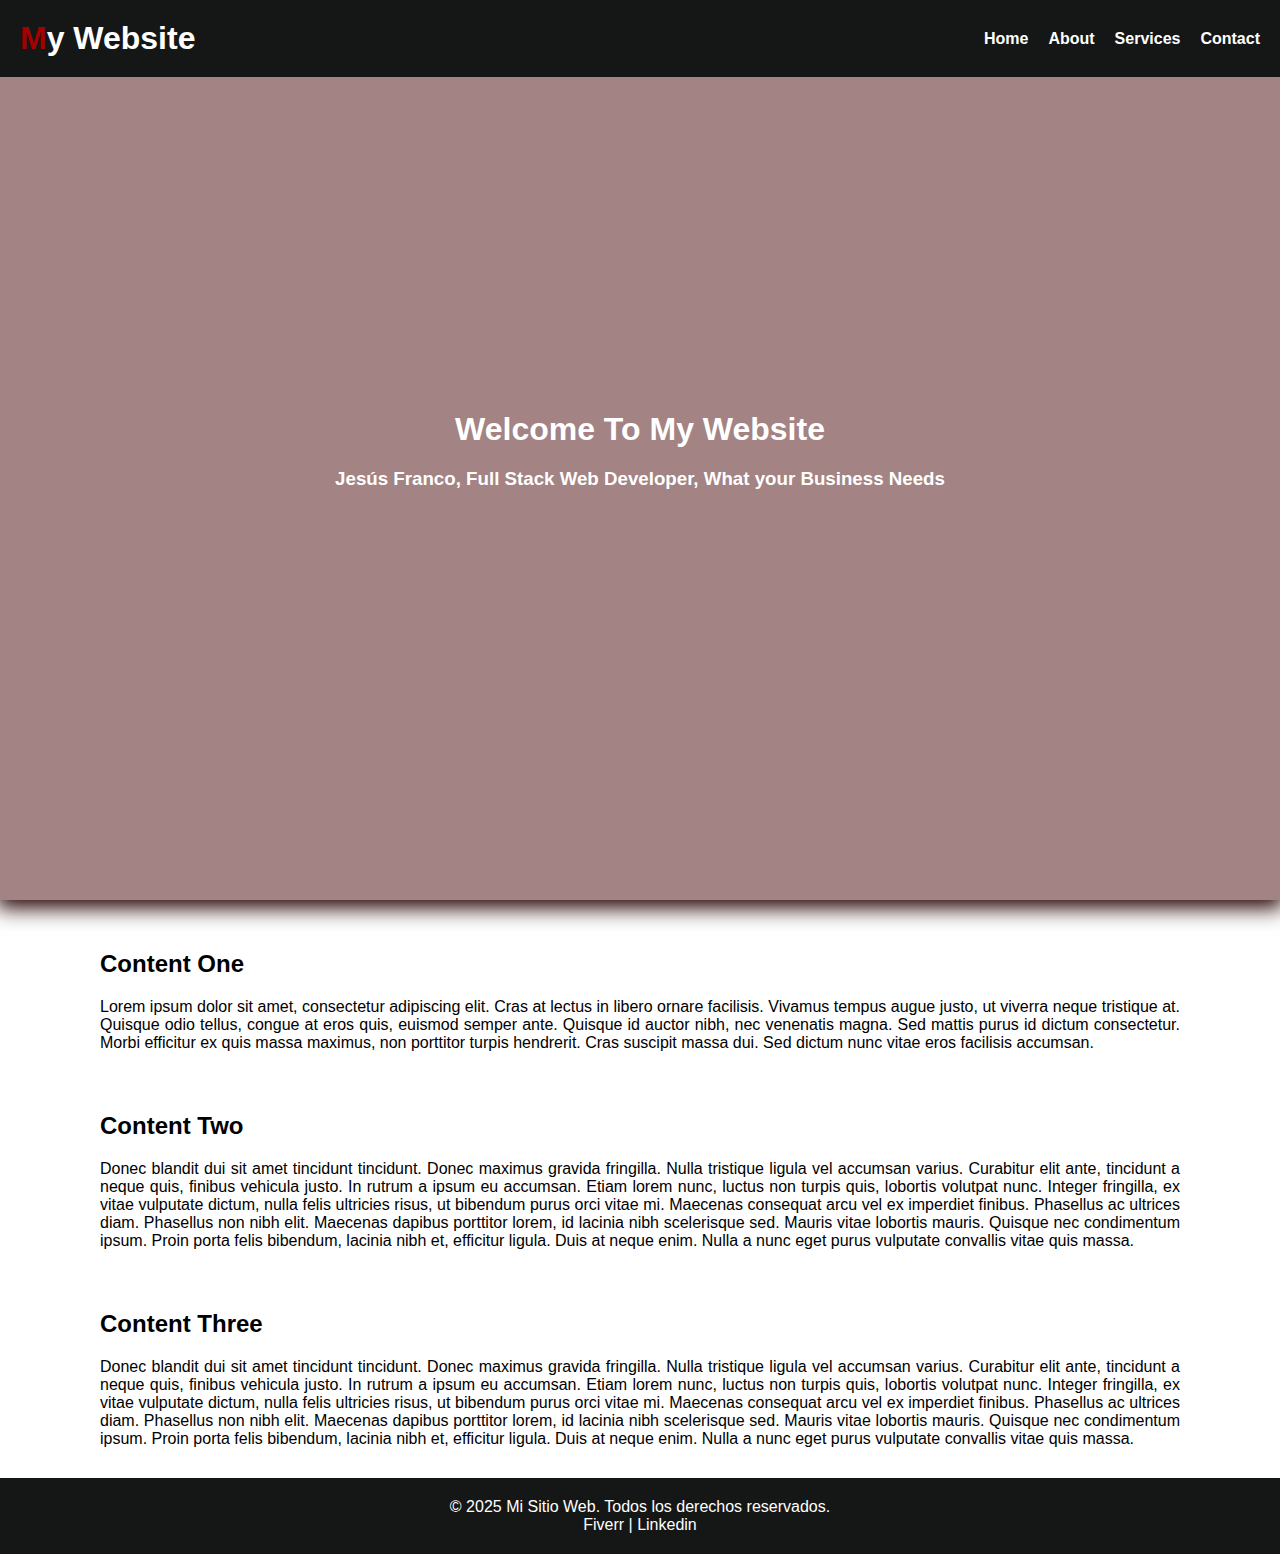
<file: index.html>
<!DOCTYPE html>
<html lang="es">
<head>
    <meta charset="UTF-8">
    <meta name="viewport" content="width=device-width, initial-scale=1.0">
    <link rel="stylesheet" href="./styles.css">
    <title>Sitio Web de Jesús Franco - Full Stack Developer</title>
    <link rel="apple-touch-icon" sizes="180x180" href="./favicon/apple-touch-icon.png">
    <link rel="icon" type="image/png" sizes="32x32" href="./favicon/favicon-32x32.png">
    <link rel="icon" type="image/png" sizes="16x16" href="./favicon/favicon-32x32.png">
    <link rel="manifest" href="/site.webmanifest">
</head>
<body>
    <header>
            <div><a href="#"><h1 id="Myweb">My Website</h1></a></div>
            <nav>
                <ul class="ops">
                    <li><a class="enlace" href="./index.html">Home</a></li>
                    <li><a class="enlace" href="./pages/about.html">About</a></li>
                    <li><a class="enlace" href="./pages/services.html">Services</a></li>
                    <li><a class="enlace" href="./pages/contact.html">Contact</a></li>
                </ul>

                <div class="menu-icon" id="menu-icon">
                    <div class="line"></div>
                    <div class="line"></div>
                    <div class="line"></div>
                </div>
            </nav>
    </header>
    <main>
        <div class="welcome">
            <h1 class="animated-text">Welcome To My Website</h1>
            <h3>Jesús Franco, Full Stack Web Developer, What your Business Needs </h3>
        </div>
        <section>
            <article class="contenido">
                <h2>Content One</h2>
                <p>Lorem ipsum dolor sit amet, consectetur adipiscing elit. Cras at lectus in libero ornare facilisis. Vivamus tempus augue justo, ut viverra neque tristique at. Quisque odio tellus, congue at eros quis, euismod semper ante. Quisque id auctor nibh, nec venenatis magna. Sed mattis purus id dictum consectetur. Morbi efficitur ex quis massa maximus, non porttitor turpis hendrerit. Cras suscipit massa dui. Sed dictum nunc vitae eros facilisis accumsan.</p>
            </article>
            <article class="contenido">
                <h2>Content Two</h2>
                <p>Donec blandit dui sit amet tincidunt tincidunt. Donec maximus gravida fringilla. Nulla tristique ligula vel accumsan varius. Curabitur elit ante, tincidunt a neque quis, finibus vehicula justo. In rutrum a ipsum eu accumsan. Etiam lorem nunc, luctus non turpis quis, lobortis volutpat nunc. Integer fringilla, ex vitae vulputate dictum, nulla felis ultricies risus, ut bibendum purus orci vitae mi. Maecenas consequat arcu vel ex imperdiet finibus. Phasellus ac ultrices diam. Phasellus non nibh elit. Maecenas dapibus porttitor lorem, id lacinia nibh scelerisque sed. Mauris vitae lobortis mauris. Quisque nec condimentum ipsum. Proin porta felis bibendum, lacinia nibh et, efficitur ligula. Duis at neque enim. Nulla a nunc eget purus vulputate convallis vitae quis massa.</p>
            </article>
            <article class="contenido">
                <h2>Content Three</h2>
                <p>Donec blandit dui sit amet tincidunt tincidunt. Donec maximus gravida fringilla. Nulla tristique ligula vel accumsan varius. Curabitur elit ante, tincidunt a neque quis, finibus vehicula justo. In rutrum a ipsum eu accumsan. Etiam lorem nunc, luctus non turpis quis, lobortis volutpat nunc. Integer fringilla, ex vitae vulputate dictum, nulla felis ultricies risus, ut bibendum purus orci vitae mi. Maecenas consequat arcu vel ex imperdiet finibus. Phasellus ac ultrices diam. Phasellus non nibh elit. Maecenas dapibus porttitor lorem, id lacinia nibh scelerisque sed. Mauris vitae lobortis mauris. Quisque nec condimentum ipsum. Proin porta felis bibendum, lacinia nibh et, efficitur ligula. Duis at neque enim. Nulla a nunc eget purus vulputate convallis vitae quis massa.</p>
            </article>
        </section>
    </main>

    <footer>
        <div class="footer-content">
            <p>&copy; 2025 Mi Sitio Web. Todos los derechos reservados.</p>
            <div class="social-links">
                <a href="#">Fiverr</a> | 
                <a href="#">Linkedin</a>
            </div>
        </div>
    </footer>
</body>
<script src="./scripts.js"></script>
</html>
</file>
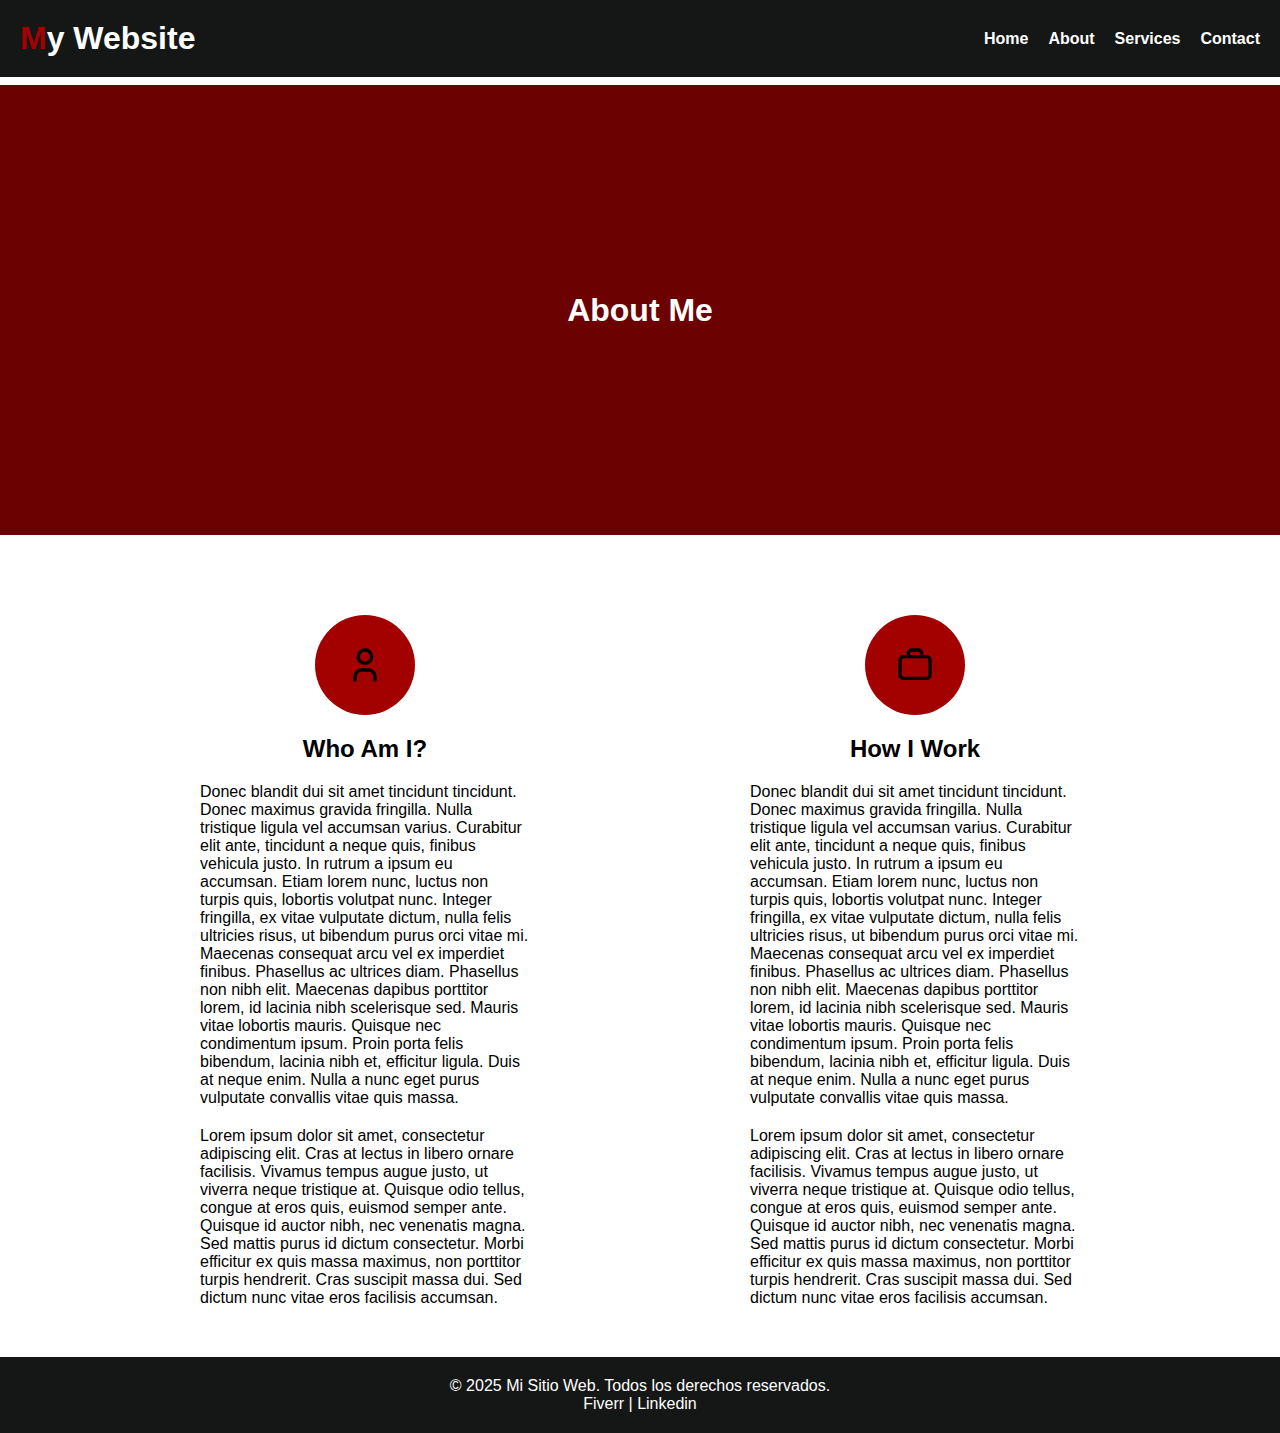
<file: pages/about.html>
<!DOCTYPE html>
<html lang="es">
<head>
    <meta charset="UTF-8">
    <meta name="viewport" content="width=device-width, initial-scale=1.0">
    <link rel="stylesheet" href="../styles.css">
    <title>About</title>
    <link rel="apple-touch-icon" sizes="180x180" href="../favicon/apple-touch-icon.png">
    <link rel="icon" type="image/png" sizes="32x32" href="../favicon/favicon-32x32.png">
    <link rel="icon" type="image/png" sizes="16x16" href="../favicon/favicon-32x32.png">
    <link rel="manifest" href="/site.webmanifest">
</head>
<body>
    <header>
            <div><a href=""><h1 id="Myweb">My Website</h1></a></div>
            <nav>
                <ul class="ops">
                    <li><a href="../index.html">Home</a></li>
                    <li><a href="./about.html">About</a></li>
                    <li><a href="./services.html">Services</a></li>
                    <li><a href="./contact.html">Contact</a></li>
                </ul>

                <div class="menu-icon" id="menu-icon">
                    <div class="line"></div>
                    <div class="line"></div>
                    <div class="line"></div>
                </div>
            </nav>
    </header>
    <main id="main">
        <div id="landing">
            <div class="about">
                <h1>About Me</h1>
            </div>
            
        </div>
        <section class="aboutSec">
            <div class="column1">
                <li class="icon"><svg xmlns="http://www.w3.org/2000/svg" viewBox="0 0 24 24" fill="none" stroke="currentColor" stroke-linecap="round" stroke-linejoin="round" width="40" height="40" stroke-width="2"> <path d="M8 7a4 4 0 1 0 8 0a4 4 0 0 0 -8 0"></path> <path d="M6 21v-2a4 4 0 0 1 4 -4h4a4 4 0 0 1 4 4v2"></path> </svg> </li>
                <h2>Who Am I?</h2>
                <p>Donec blandit dui sit amet tincidunt tincidunt. Donec maximus gravida fringilla. Nulla tristique ligula vel accumsan varius. Curabitur elit ante, tincidunt a neque quis, finibus vehicula justo. In rutrum a ipsum eu accumsan. Etiam lorem nunc, luctus non turpis quis, lobortis volutpat nunc. Integer fringilla, ex vitae vulputate dictum, nulla felis ultricies risus, ut bibendum purus orci vitae mi. Maecenas consequat arcu vel ex imperdiet finibus. Phasellus ac ultrices diam. Phasellus non nibh elit. Maecenas dapibus porttitor lorem, id lacinia nibh scelerisque sed. Mauris vitae lobortis mauris. Quisque nec condimentum ipsum. Proin porta felis bibendum, lacinia nibh et, efficitur ligula. Duis at neque enim. Nulla a nunc eget purus vulputate convallis vitae quis massa.</p>
                <p>Lorem ipsum dolor sit amet, consectetur adipiscing elit. Cras at lectus in libero ornare facilisis. Vivamus tempus augue justo, ut viverra neque tristique at. Quisque odio tellus, congue at eros quis, euismod semper ante. Quisque id auctor nibh, nec venenatis magna. Sed mattis purus id dictum consectetur. Morbi efficitur ex quis massa maximus, non porttitor turpis hendrerit. Cras suscipit massa dui. Sed dictum nunc vitae eros facilisis accumsan.</p>
            </div>

            <div class="column2">
                    <li class="icon"><svg xmlns="http://www.w3.org/2000/svg" viewBox="0 0 24 24" fill="none" stroke="currentColor" stroke-linecap="round" stroke-linejoin="round" width="40" height="40" stroke-width="2">
                        <path d="M3 9a2 2 0 0 1 2 -2h14a2 2 0 0 1 2 2v9a2 2 0 0 1 -2 2h-14a2 2 0 0 1 -2 -2v-9z"></path>
                        <path d="M8 7v-2a2 2 0 0 1 2 -2h4a2 2 0 0 1 2 2v2"></path></svg></li>
                <h2>How I Work</h2>
                <p>Donec blandit dui sit amet tincidunt tincidunt. Donec maximus gravida fringilla. Nulla tristique ligula vel accumsan varius. Curabitur elit ante, tincidunt a neque quis, finibus vehicula justo. In rutrum a ipsum eu accumsan. Etiam lorem nunc, luctus non turpis quis, lobortis volutpat nunc. Integer fringilla, ex vitae vulputate dictum, nulla felis ultricies risus, ut bibendum purus orci vitae mi. Maecenas consequat arcu vel ex imperdiet finibus. Phasellus ac ultrices diam. Phasellus non nibh elit. Maecenas dapibus porttitor lorem, id lacinia nibh scelerisque sed. Mauris vitae lobortis mauris. Quisque nec condimentum ipsum. Proin porta felis bibendum, lacinia nibh et, efficitur ligula. Duis at neque enim. Nulla a nunc eget purus vulputate convallis vitae quis massa.</p>
                <p>Lorem ipsum dolor sit amet, consectetur adipiscing elit. Cras at lectus in libero ornare facilisis. Vivamus tempus augue justo, ut viverra neque tristique at. Quisque odio tellus, congue at eros quis, euismod semper ante. Quisque id auctor nibh, nec venenatis magna. Sed mattis purus id dictum consectetur. Morbi efficitur ex quis massa maximus, non porttitor turpis hendrerit. Cras suscipit massa dui. Sed dictum nunc vitae eros facilisis accumsan.</p>
            </div>
        </section>
    </main>

    <footer>
        <div class="footer-content">
            <p>&copy; 2025 Mi Sitio Web. Todos los derechos reservados.</p>
            <div class="social-links">
                <a href="#">Fiverr</a> | 
                <a href="#">Linkedin</a>
            </div>
        </div>
    </footer>
</body>
<script src="../scripts.js"></script>
</html>
</file>
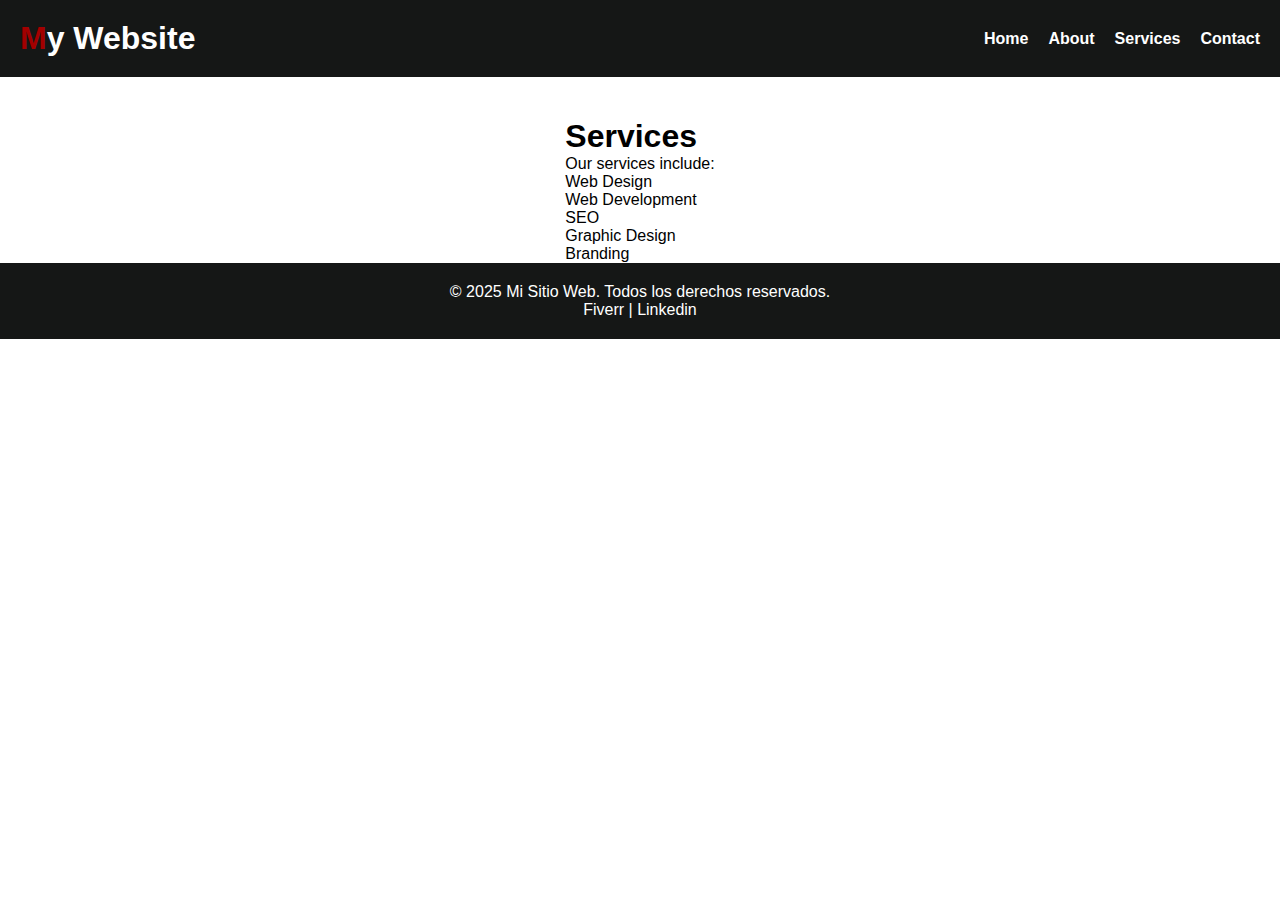
<file: pages/contact.html>
<!DOCTYPE html>
<html lang="es">
<>
    <meta charset="UTF-8">
    <meta name="viewport" content="width=device-width, initial-scale=1.0">
    <link rel="stylesheet" href="../styles.css"> 
    <title>Contact</title>  
    <link rel="apple-touch-icon" sizes="180x180" href="../favicon/apple-touch-icon.png">
    <link rel="icon" type="image/png" sizes="32x32" href="../favicon/favicon-32x32.png">
    <link rel="icon" type="image/png" sizes="16x16" href="../favicon/favicon-32x32.png">
    <link rel="manifest" href="/site.webmanifest">
</head>
<body>
    <header>
        <div><a href=""><h1 id="Myweb">My Website</h1></a></div>
        <nav>
            <ul>
                <li><a href="../index.html">Home</a></li>
                <li><a href="./about.html">About</a></li>
                <li><a href="./services.html">Services</a></li>
                <li><a href="./contact.html">Contact</a></li>
            </ul>
        </nav>
    </header>
    <main id="main">
        <div id="landing">
            <h1>Services</h1>
            <p>Our services include:</p>
            <ul>
                <li>Web Design</li>
                <li>Web Development</li>
                <li>SEO</li>
                <li>Graphic Design</li>
                <li>Branding</li>
            </ul>
        </div>
    </main>
    
    <footer>
        <div class="footer-content">
            <p>&copy; 2025 Mi Sitio Web. Todos los derechos reservados.</p>
            <div class="social-links">
                <a href="#">Fiverr</a> | 
                <a href="#">Linkedin</a>
            </div>
        </div>
    </footer>
</body>
<script src="../scripts.js"></script>
</html>
</file>
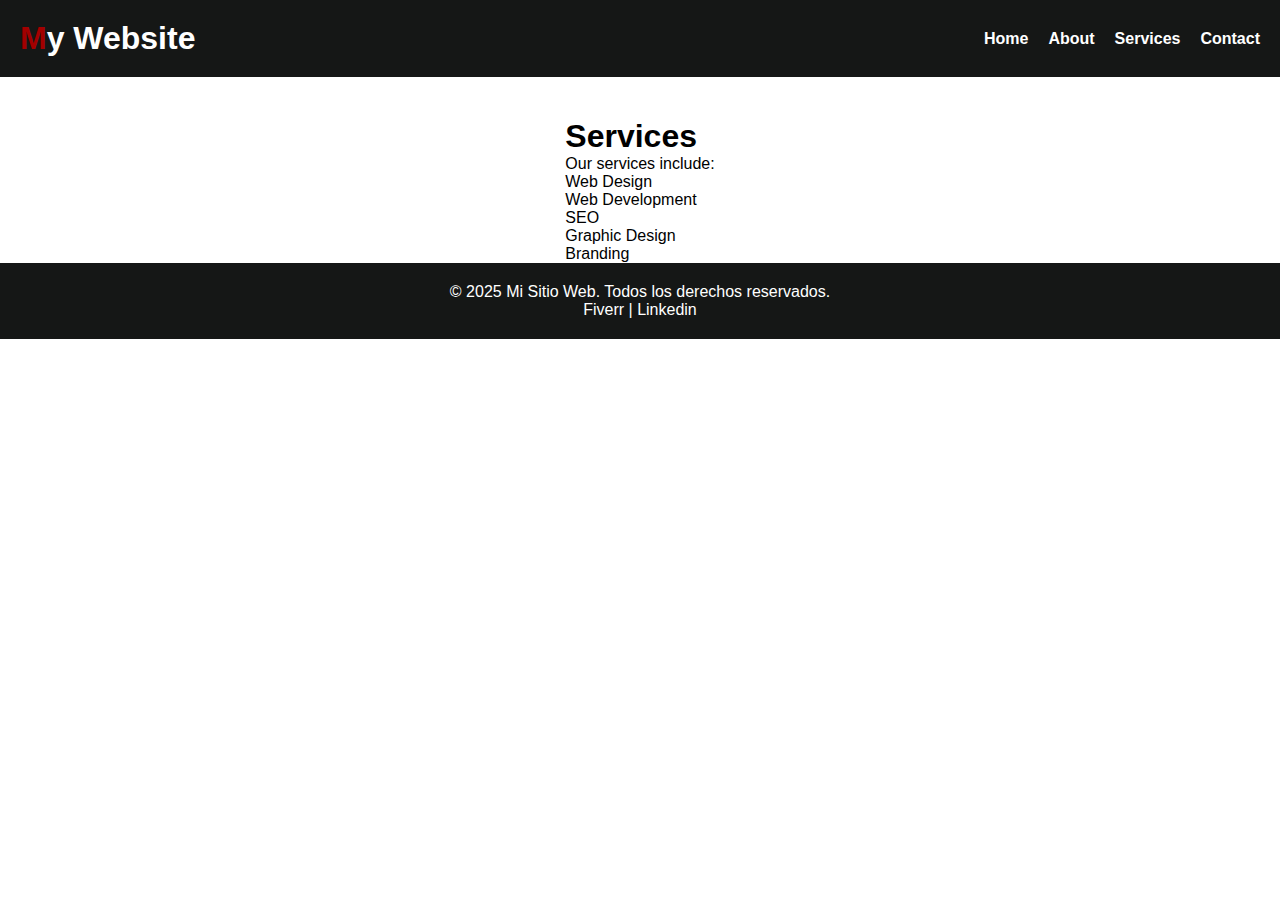
<file: pages/services.html>
<!DOCTYPE html>
<html lang="es">
<>
    <meta charset="UTF-8">
    <meta name="viewport" content="width=device-width, initial-scale=1.0">
    <link rel="stylesheet" href="../styles.css"> 
    <title>Services</title>  
    <link rel="apple-touch-icon" sizes="180x180" href="./favicon/apple-touch-icon.png">
    <link rel="icon" type="image/png" sizes="32x32" href="../favicon/favicon-32x32.png">
    <link rel="icon" type="image/png" sizes="16x16" href="../favicon/favicon-32x32.png">
    <link rel="manifest" href="/site.webmanifest">
</head>
<body>
    <header>
        <div><a href=""><h1 id="Myweb">My Website</h1></a></div>
        <nav>
                <ul class="ops">
                    <li><a class="enlace" href="./index.html">Home</a></li>
                    <li><a class="enlace" href="./pages/about.html">About</a></li>
                    <li><a class="enlace" href="./pages/services.html">Services</a></li>
                    <li><a class="enlace" href="./pages/contact.html">Contact</a></li>
                </ul>
        </nav>
</header>
    <main id="main">
        <div id="landing">
            <h1>Services</h1>
            <p>Our services include:</p>
            <ul>
                <li>Web Design</li>
                <li>Web Development</li>
                <li>SEO</li>
                <li>Graphic Design</li>
                <li>Branding</li>
            </ul>
        </div>
    </main>

    <footer>
        <div class="footer-content">
            <p>&copy; 2025 Mi Sitio Web. Todos los derechos reservados.</p>
            <div class="social-links">
                <a href="#">Fiverr</a> | 
                <a href="#">Linkedin</a>
            </div>
        </div>
    </footer>

</body>
<script src="../scripts.js"></script>
</html>
</file>
<file: styles.css>
*{
    margin: 0%;
    padding: 0%;
    box-sizing: border-box;
}

body{
    height: 100vh;
    font-family: 'Lucida Sans', 'Lucida Sans Regular', 'Lucida Grande', 'Lucida Sans Unicode', Geneva, Verdana, sans-serif;
    overflow-x: hidden;
}

header{
    position: fixed;
    top: 0;
    right: 0;
    left: 0;
    display: flex;
    align-items: center;
    justify-content: space-between;
    background-color: #151716;
    color: white;
    padding: 20px 20px;
    z-index: 1000;
    font-weight: bold;
    transition: 0.5s ease-in-out;
}

header.active{
    background-color: white;
    box-shadow: 0 2px 10px rgba(0, 0, 0, 0.3);
    padding: 10px 15px;
}

header.active a{
    color: #151716;
}


#Myweb::first-letter{
    color: #a30000;
}

li{
    list-style: none;
}

a{
    text-decoration: none;
    color: white;
    transition: 0.2s ease-in-out;
}

a:hover{
    color: #a30000;
}

.animated-text span {
    transition: color 0.2s ease-in-out;
}

nav ul{
    display: flex;
    list-style: none;
    gap: 20px;
    text-decoration: none;
}


#main{
    display: flex;
    justify-content: center;
    align-items: center;
    flex-direction: column;
    margin-top: 100px;

}

.welcome{
    position: relative;
    display: flex;
    flex-direction: column;
    justify-content: center;
    gap: 20px;
    align-items: center;
    height: 100vh;
    background-image: url("https://images.unsplash.com/photo-1542831371-29b0f74f9713?fm=jpg&q=60&w=3000&ixlib=rb-4.0.3&ixid=M3wxMjA3fDB8MHxzZWFyY2h8Mnx8cHJvZ3JhbWFjaW9ufGVufDB8fDB8fHww");
    background-position: bottom center;
    background-size: cover;
    box-shadow: 0px 5px 20px 3px #240000;
}

.welcome::before {
    content: "";
    position: absolute;
    top: 0;
    left: 0;
    width: 100%;
    height: 100%;
    background: rgba(65, 0, 0, 0.485); /* Oscurece la imagen sin afectar el texto */
}

.welcome h1, h3{
    color: white;
    position: relative;
    z-index: 1;
}

section{
    display: flex;
    flex-direction: column;
    gap: 30px;
    margin: 50px 100px 0px 100px;
}

.contenido{
    display: flex;
    flex-direction: column;
    gap: 20px;
    margin-bottom:30px ;
    text-align: justify;
}


/*? About me */

.about{
    display: flex;
    flex-direction: column;
    gap: 20px;
    margin-bottom: 30px;
    background-color: #6c0101;
    height: 50vh;
    background-position: bottom center;
    background-size: cover;
    color: white;
    justify-content: center;
    align-items: center;
    width: 200vh;
    margin-top: -15px;

}

.aboutSec{
    display: grid;
    grid-template: 1fr / 1fr 1fr;
    gap: 20px;
    margin-bottom: 50px;

}

.column1, .column2{
    display: flex;
    flex-direction: column;
    gap: 20px;
    padding: 0px 100px;
    text-align: left;
    place-items: center;
}

.icon{
    display: flex;
    align-items: center;
    background-color: #a30000;
    width: 100px;
    height: 100px;
    border-radius: 50%;
    justify-content: center;
}




/*! Menu 3 lineas */
.menu-icon{
    display: none;
    flex-direction: column;
    cursor: pointer;    
}

.menu-icon .line{
    width: 25px;
    height: 3px;
    background-color: white;
    margin: 5px 0;
    
}






/*! Media Queries */
@media (max-width: 768px){

    .ops {
        display: none;
    }

    .menu-icon{
        display: flex;
    }

    .menu-icon{
        display: flex;
    }
}

@media (max-width: 768px){
   header nav ul{
        display: none;
        flex-direction: column;
        width: 100%;
        padding: 10px 0;
        background:white;
        position: absolute;
        top: 60px;
        text-align: center;
        right: 0;


    }

   .open ul{
        display: flex;
    }

     .open .enlace{
        color: #000;
    }

    .menu-icon {
        display: flex;
    }
    

}

/* Footer */
footer {
    background-color: #151716; 
    color: white;               
    text-align: center;         
    padding: 20px 0;            
    position: relative;
    bottom: 0;
    width: 100%;
}
</file>
